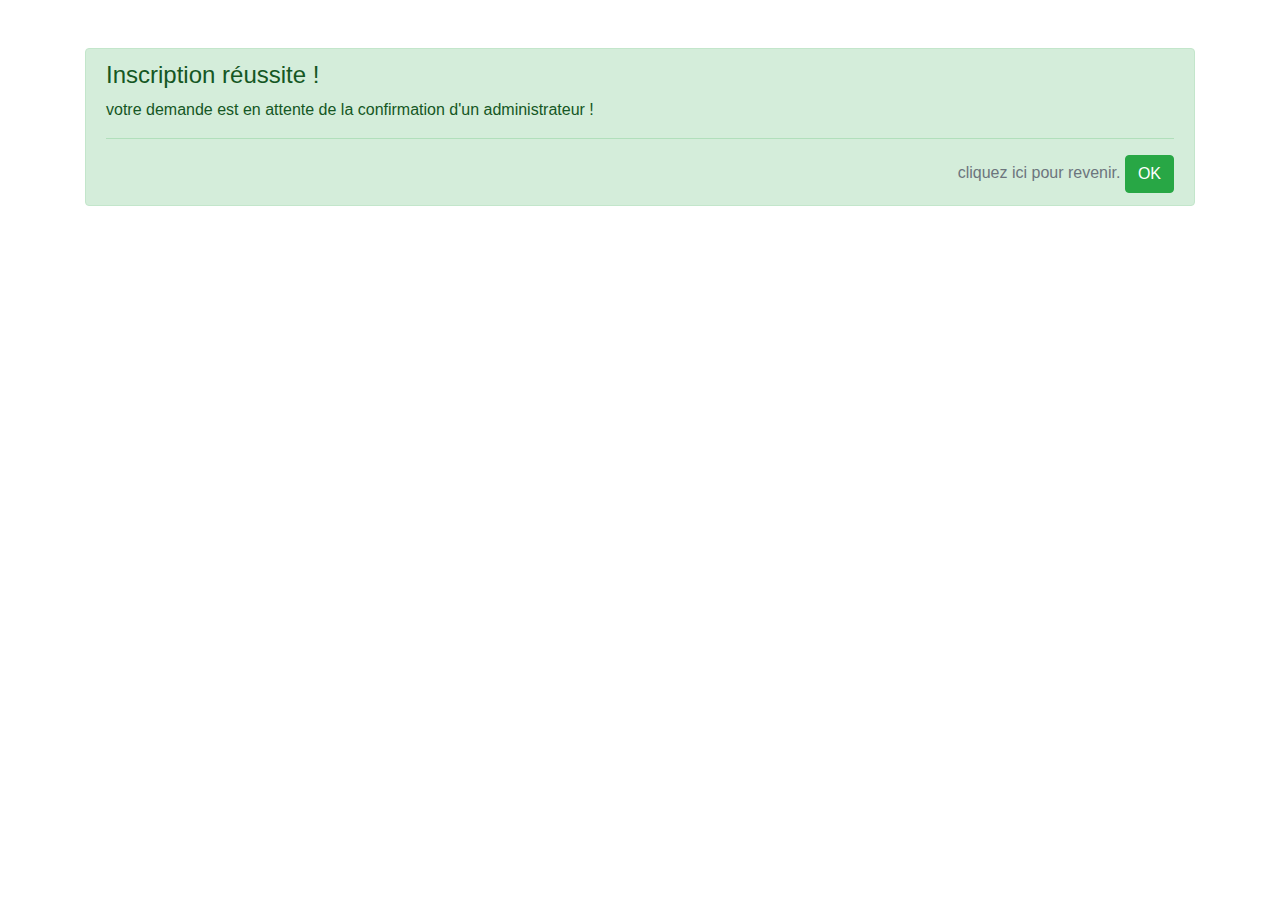
<file: projetWeb/projetWeb/pages/demande_reussite.html>
<!DOCTYPE html>
<html lang="en">

<head>
    <meta charset="UTF-8">
    <meta http-equiv="X-UA-Compatible" content="IE=edge">
    <meta name="viewport" content="width=device-width, initial-scale=1.0">
    <title>demande réussite</title>
    <link rel="stylesheet" href="https://stackpath.bootstrapcdn.com/bootstrap/4.3.1/css/bootstrap.min.css"
        integrity="sha384-ggOyR0iXCbMQv3Xipma34MD+dH/1fQ784/j6cY/iJTQUOhcWr7x9JvoRxT2MZw1T" crossorigin="anonymous">

</head>

<body>

    <div class="container mt-5">
        <div class="alert alert-success" role="alert">
            <h4 class="alert-heading">Inscription réussite !</h4>
            <p> votre demande est en attente de la confirmation d'un administrateur ! </p>
            <hr>
            <div class=" text-muted d-flex justify-content-end">
            <p class="mb-0">cliquez ici pour revenir. <a href="index.html" class="btn btn-success ">OK</a></p>
       </div>
        </div>
    </div>

</body>

</html>
</file>
